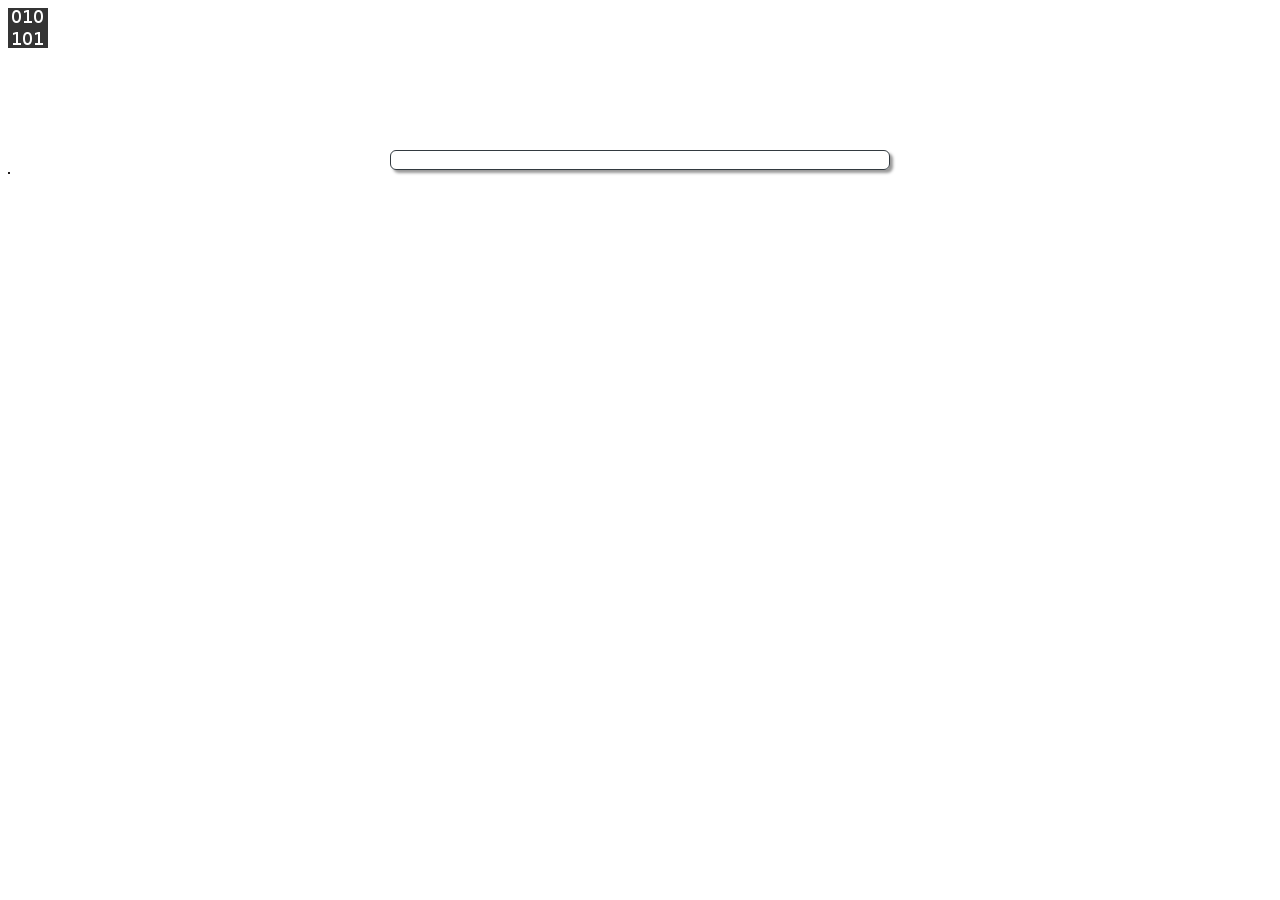
<file: index.html>
<!DOCTYPE html>
<html lang="fr">

<head>
	<link rel="icon" type="image/jpg" href="010101.jpg">
	<link rel="stylesheet" type="text/css" href="css.css">
	<meta name="viewport" content="width=device-width, initial-scale=1.0">
	<meta charset="UTF-8">
	<title>Qu'est-ce que Git ?</title>
</head>

<body>
	<a href="http://alexis-ds.github.io/CheatSheetComplet/">
		<img src="010101.jpg">
	</a>
	<center>
		<h1>Qu'est-ce que Git ?</h1>
	</center>
	<br>
	<table>
		<tr>
			<center>
				<ul id="menu-accordeon">
					<li><a href="#">Git</a>
						<ul>
							<li><a href="Git2.html">2.Quelques commandes de bases.</a></li>
							<li><a href="Git3.html">3.Quelques sites pour plus de commandes.</a></li>
						</ul>
					</li>
				</ul>
			</center>
		</tr>
	</table>
	<br>
	<p>
		<li> Le logiciel git est utilisé notamment par les développeurs du noyau Linux. Il s'agit d'un logiciel de contrôle de version, comme Subversion, CVS, Arch ou encore Darcs, qui utilise des dépôts décentralisés. Il permet ainsi de travailler tout en gardant
			une trace des modifications apportées successivement, et de retrouver ainsi l'état antérieur de ses données.</li>
	</p>
	<center>
		<span class="copyright" dir="ltr">© 2015 Alexis</span>
	</center>
</body>

</html>
</file>
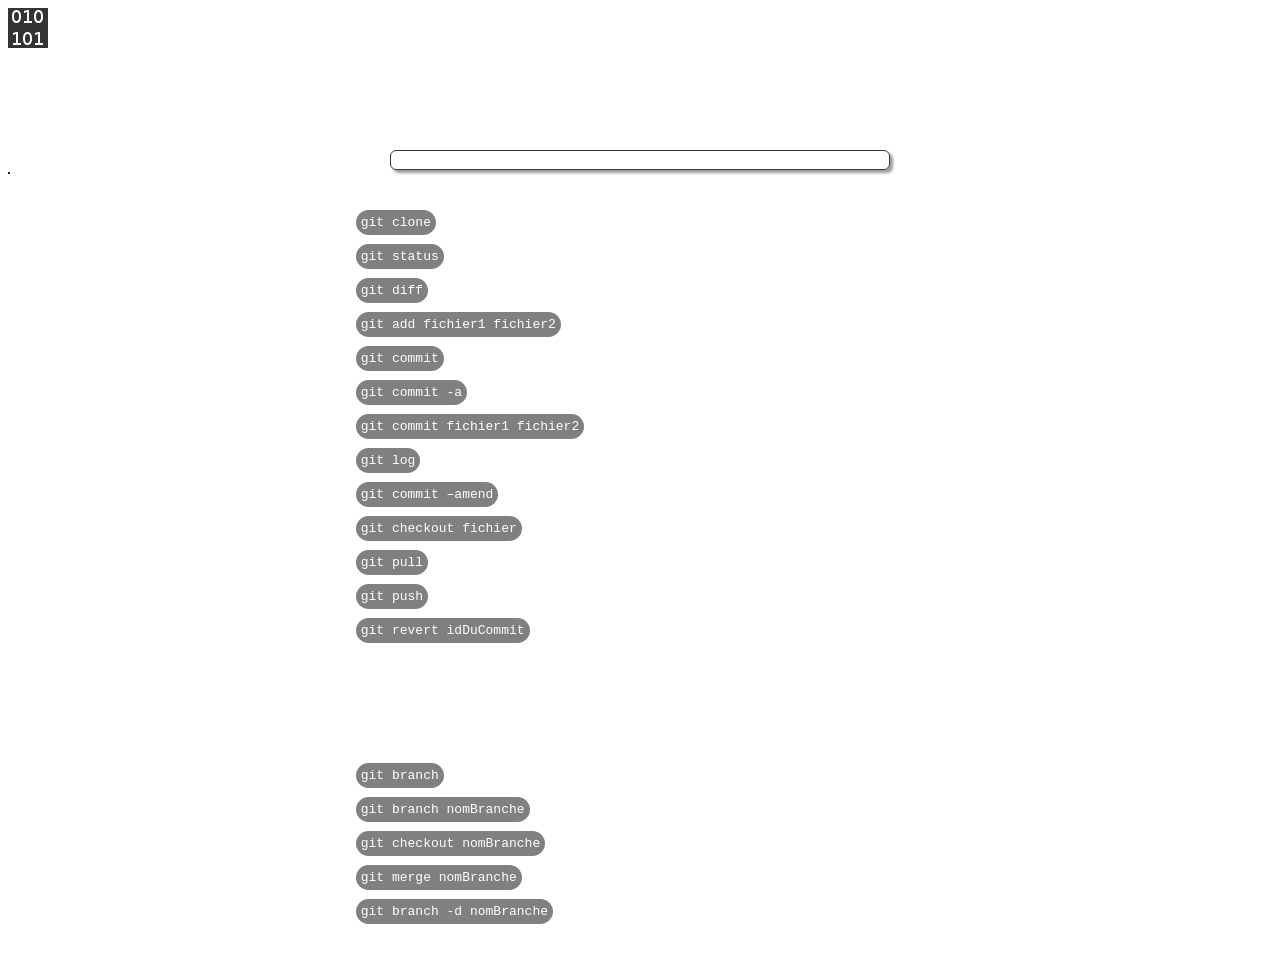
<file: Git2.html>
<!DOCTYPE html>
<html lang="fr">

<head>
	<link rel="icon" type="image/jpg" href="010101.jpg">
	<link rel="stylesheet" type="text/css" href="css.css">
	<link rel="stylesheet" type="text/css" href="Git.css">
	<meta name="viewport" content="width=device-width, initial-scale=1.0">
	<meta charset="UTF-8">
	<title>Quelques commandes de bases Git.</title>
</head>

<body>
	<a href="http://alexis-ds.github.io/CheatSheetComplet/">
		<img src="010101.jpg">
	</a>
	<center>
		<h1>Quelques commandes de bases.</h1>
	</center>
	<br>
	<table class="table1">
		<tr>
			<center>
				<ul id="menu-accordeon">
					<li><a href="#">Git</a>
						<ul>
							<li><a href="index.html">1.Qu'est-ce que Git ?</a></li>
							<li><a href="Git3.html">3.Quelques sites pour plus de commandes.</a></li>
						</ul>
					</li>
				</ul>
			</center>
		</tr>
	</table>
	<br>
	<center>
		<table class="table2">
			<td>
				<ul>
					<p>
						<code>git clone</code>
						<des>: Pour cloner un dépôt existant, c’est-à-dire, le récupérer sur votre machine</des>
					</p>
					<p>
						<code>git status</code>
						<des>: Pour connaître les fichiers modifiés récemment</des>
					</p>
					<p>
						<code>git diff</code>
						<des>: Pour voir ce qui a été changé</des>
					</p>
					<p>
						<code>git add fichier1 fichier2</code>
						<des>: Pour ajouter des fichiers à prendre en compte lors du commit</des>
					</p>
					<p>
						<code>git commit</code>
						<des>: Pour faire un commit, ie sauvegarder vos changements</des>
					</p>
					<p>
						<code>git commit -a</code>
						<des>: Inclure tous les fichiers listés dans git status</des>
					</p>
					<p>
						<code>git commit fichier1 fichier2</code>
						<des>: Indiquer précisément quels fichiers inclure</des>
					</p>
					<p>
						<code>git log</code>
						<des>: Visionner les logs</des>
					</p>
					<p>
						<code>git commit –amend</code>
						<des>: Options utiles: -p ou –statModifier le dernier message de commit</des>
					</p>
					<p>
						<code>git checkout fichier</code>
						<des>: Restaurer un fichier à son état du dernier commit</des>
					</p>
					<p>
						<code>git pull</code>
						<des>: Récupérer les nouveautés présentes sur le serveur</des>
					</p>
					<p>
						<code>git push</code>
						<des>: Envoyer ses propres modifications au serveur</des>
					</p>
					<p>
						<code>git revert idDuCommit</code>
						<des>: Annulé un commit publié</des>
					</p>
					<br>
					<center>
						<h3>Les branches</h3>
					</center>
					<br>
					<p>
						<code>git branch</code>
						<des>: Voir les branches (l'étoile montre sur laquelle on se trouve)</des>
					</p>
					<p>
						<code>git branch nomBranche</code>
						<des>: Créer une branche</des>
					</p>
					<p>
						<code>git checkout nomBranche</code>
						<des>: Se placer dans une branche</des>
					</p>
					<p>
						<code>git merge nomBranche</code>
						<des>: Fusionner une branche dans la branche où vous vous trouvez</des>
					</p>
					<p>
						<code>git branch -d nomBranche</code>
						<des>: Supprimer une branche</des>
					</p>
				</ul>
			</td>
		</table>
	</center>
	<center>
		<span class="copyright" dir="ltr">© 2015 Alexis</span>
	</center>
</body>

</html>
</file>
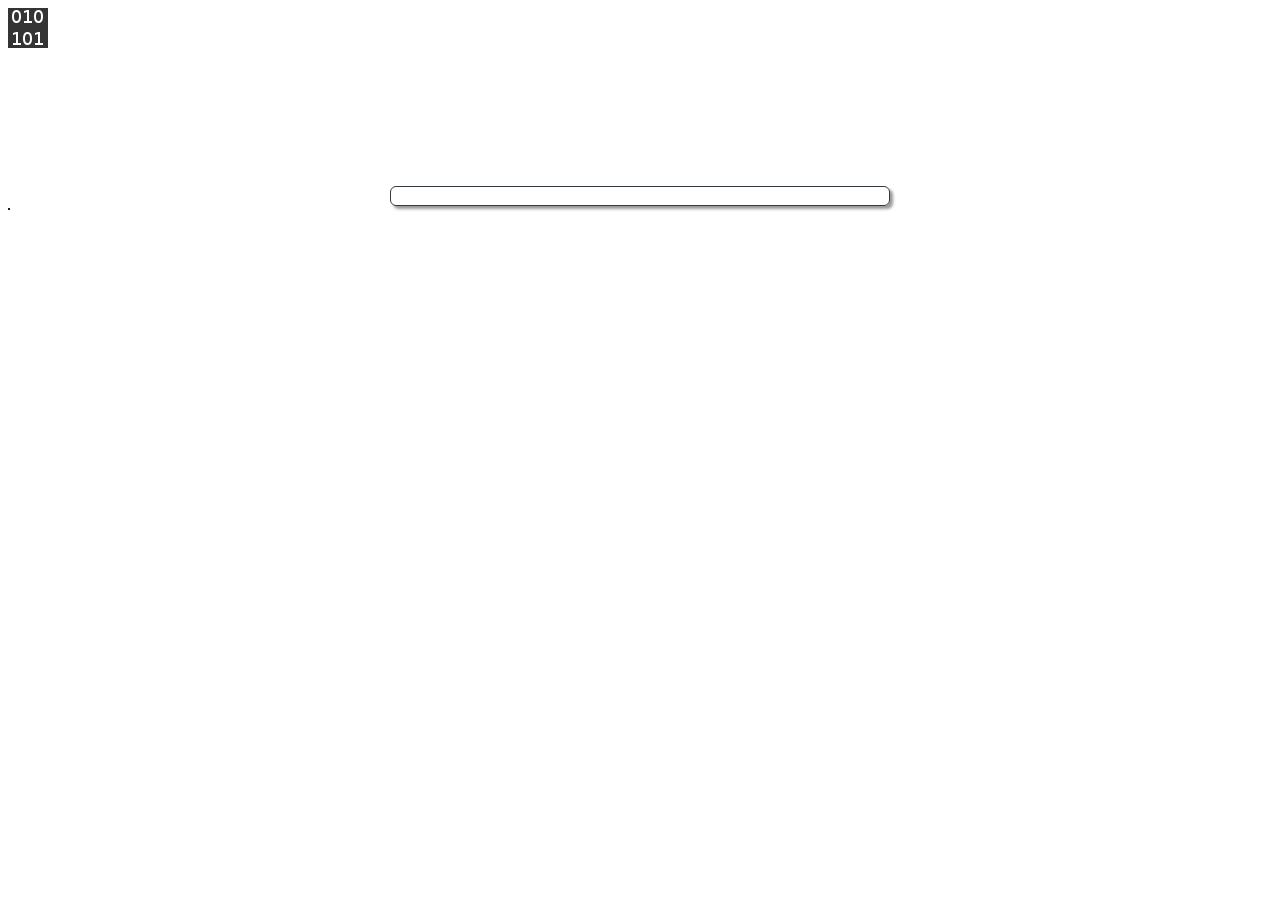
<file: Git3.html>
<!DOCTYPE html>
<html lang="fr">

<head>
	<link rel="icon" type="image/jpg" href="010101.jpg">
	<link rel="stylesheet" type="text/css" href="css.css">
	<meta name="viewport" content="width=device-width, initial-scale=1.0">
	<meta charset="UTF-8">
	<title>Quelques site pour plus de commandes Git.</title>
</head>

<body>
	<a href="http://alexis-ds.github.io/CheatSheetComplet/">
		<img src="010101.jpg">
	</a>
	<center>
		<h1>Quelques site pour plus de commandes.</h1>
	</center>
	<br>
	<br>
	<br>
	<table>
		<tr>
			<center>
				<ul id="menu-accordeon">
					<li><a href="#">Git</a>
						<ul>
							<li><a href="index.html">1.Qu'est-ce que Git ?</a></li>
							<li><a href="Git2.html">2.Quelques commandes de bases.</a></li>
						</ul>
					</li>
				</ul>
			</center>
		</tr>
	</table>
	<br>
	<br>
	<br>
	<li><a href="https://www.unicoda.com/?p=711">unicoda.com</a></li>
	<br>
	<li><a href="https://gist.github.com/aquelito/8596717">gist.github.com</a></li>
	<br>
	<li><a href="https://training.github.com/kit/downloads/fr/github-git-cheat-sheet.pdf">training.github.com</a></li>
	<br>
	<li><a href="http://christopheducamp.com/2013/12/15/github-pour-nuls-partie-1/">christopheducamp.com</a></li>
	<br>
	<center>
		<span class="copyright" dir="ltr">© 2015 Alexis</span>
	</center>
</body>

</html>
</file>
<file: css.css>
body {
    background-image: url(http://alexis-ds.github.io/CheatSheetComplet1/images.jpeg);
    color: white;
}
a {
    color: white;
}
a:focus {
    outline: 0;
}
table {
    border: 1px solid #201d1d;
}
code{
    background-color: gray;
    border-radius: 15px;
    padding: 5px;
    font-size: 1em;
    width: 15px;
}
footer {
    position: absolute;
    bottom: 0;
    width: 99%;
}
#menu-accordeon {
    padding: 0;
    margin: 0;
    list-style: none;
    text-align: center;
    width: 500px;
}
#menu-accordeon ul {
    padding: 0;
    margin: 0;
    list-style: none;
    text-align: center;
}
#menu-accordeon li {
    border-radius: 6px;
    margin-bottom: 2px;
    box-shadow: 3px 3px 3px #999;
    border: solid 1px #333A40;
}
#menu-accordeon li li {
    max-height: 0;
    overflow: hidden;
    transition: all .5s;
    border-radius: 0;
    background: #444;
    box-shadow: none;
    border: none;
    margin: 0
}
#menu-accordeon a {
    text-decoration: none;
    padding: 8px 0;
    font-family: verdana;
    font-size: 80%;
}
#menu-accordeon ul li a, #menu-accordeon li:hover li a {
    font-size: 70%;
}
#menu-accordeon li:hover li {
    max-height: 2em;
}

/*mobile first*/

@media screen and (max-width: 320px) {
    #menu-accordeon {
        padding: 0;
        margin: 0;
        list-style: none;
        text-align: center;
        width: 200px;
    }
}
@media screen and (min-width: 480px max-width: 550px) {
#menu-accordeon {
        padding: 0;
        margin: 0;
        list-style: none;
        text-align: center;
        width: 200px;
    }
}
@media screen and (max-width: 600px) {}
@media screen and (max-width: 768px) {}
@media screen and (max-width: 1280px) {}
@media screen and (max-width: 1920px) {}
</file>
<file: Git.css>
a{
	color:white;
}
.table2{
border:1px solid white;
}
</file>
